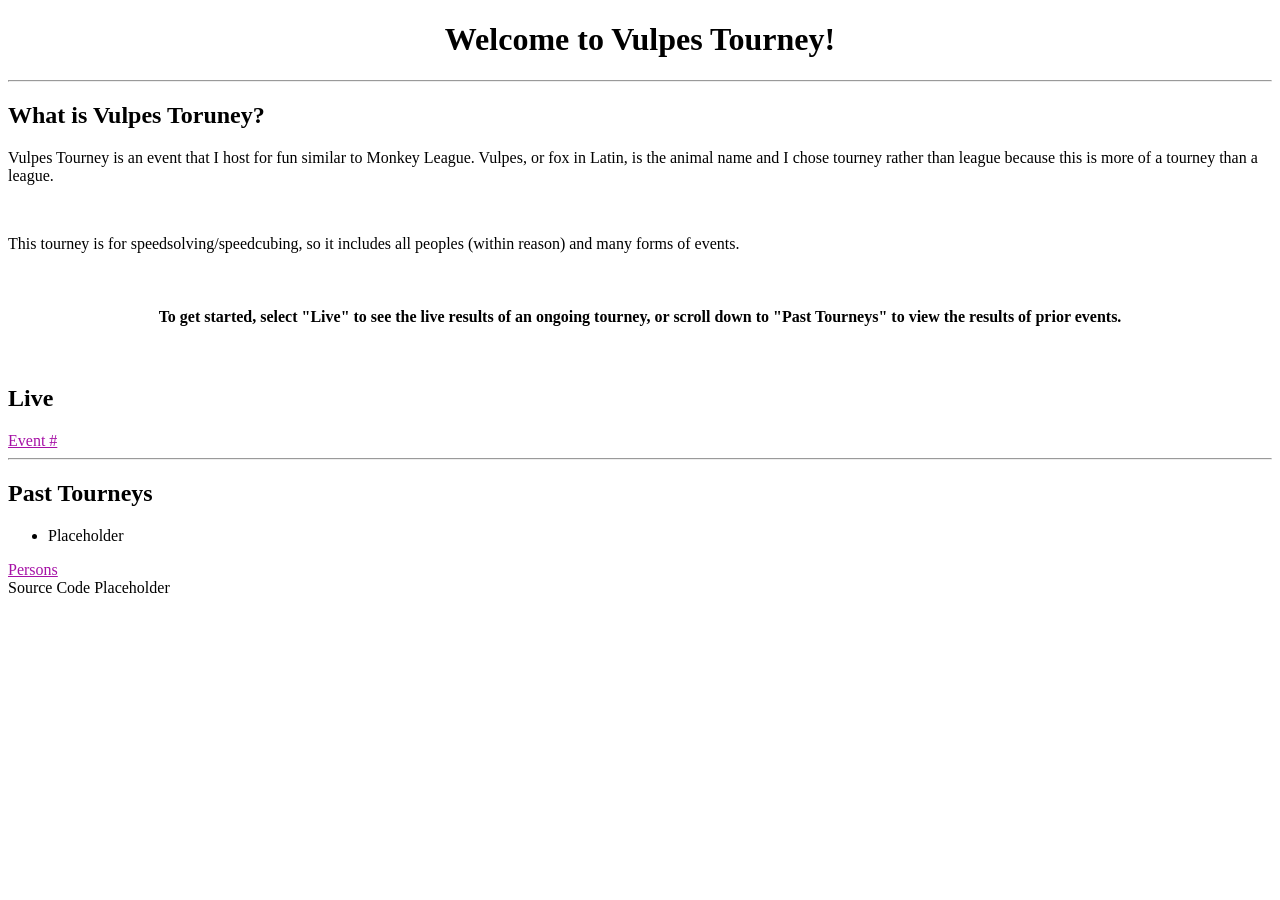
<file: index.html>
<!DOCTYPE html>
<html lang="en">
    <head>
        <meta charset="UTF-8">
        <link rel="stylesheet" type="text/css" href="style.css">
        <title>Vulpes Homepage</title>
    </head>
    <body>
        <header>
            <h1 class="centered">Welcome to Vulpes Tourney!</h1>
        </header>
        
        <hr>
        
        <h2>What is Vulpes Toruney?</h2>
        
        <p>Vulpes Tourney is an event that I host for fun similar to Monkey League.
        Vulpes, or fox in Latin, is the animal name and I chose tourney rather than league because this is more of a tourney than a league.</p>
        
        <br>
        
        <p>This tourney is for speedsolving/speedcubing, so it includes all peoples (within reason) and many forms of events.</p>
        
        <br>
        
        <h4 class="centered">To get started, select "Live" to see the live results of an ongoing tourney, 
        or scroll down to "Past Tourneys" to view the results of prior events.</h4>
        
        <br>
        
        <article>
        
        <h2>Live</h2>
        
        <a href="live.html" class="centered">Event #</a>
        
        <br>
        
        <hr>
        
        <h2>Past Tourneys</h2>
        
        <ul>
            <li>Placeholder</li>
        </ul>
        
        <a href="persons.html">Persons</a>
        
        </article>
        
        <footer>Source Code Placeholder</footer>
    </body>
</html>
</file>
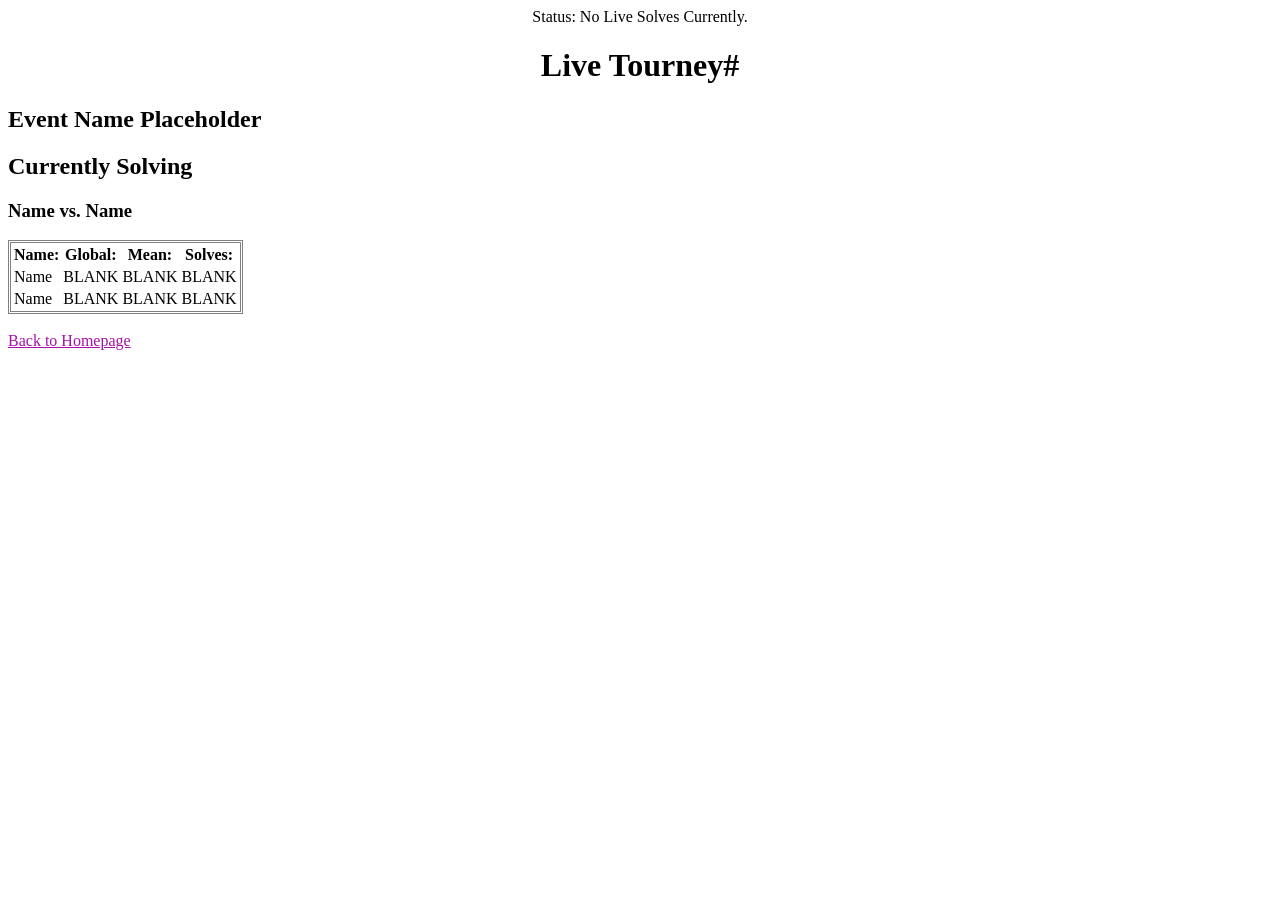
<file: live.html>
<!DOCTYPE html>
<html lang="en">
    <head>
        <meta charset="UTF-8">
        <link rel="stylesheet" type="text/css" href="style.css">
        <title>Live Tourney</title>
    </head>
    <body>
    
        <header class="centered">Status: No Live Solves Currently.</header>
        
        <h1 class="centered">Live Tourney#</h1>
    
        <h2>Event Name Placeholder</h2>
        
        <h2>Currently Solving</h2>
        
        <h3>Name vs. Name</h3>
        
        <table class="double">
            <tr>
                <th>Name: </th>
                <th>Global: </th>
                <th>Mean: </th>
                <th>Solves: </th>
            </tr>
            
            <tr>
                <td>Name</td>
                <td>BLANK</td>
                <td>BLANK</td>
                <td>BLANK</td>
            </tr>
            
            <tr>
                <td>Name</td>
                <td>BLANK</td>
                <td>BLANK</td>
                <td>BLANK</td>
            </tr>
        </table>
    
    <br>
    
    <a href="index.html">Back to Homepage</a>
    </body>
</html>
</file>
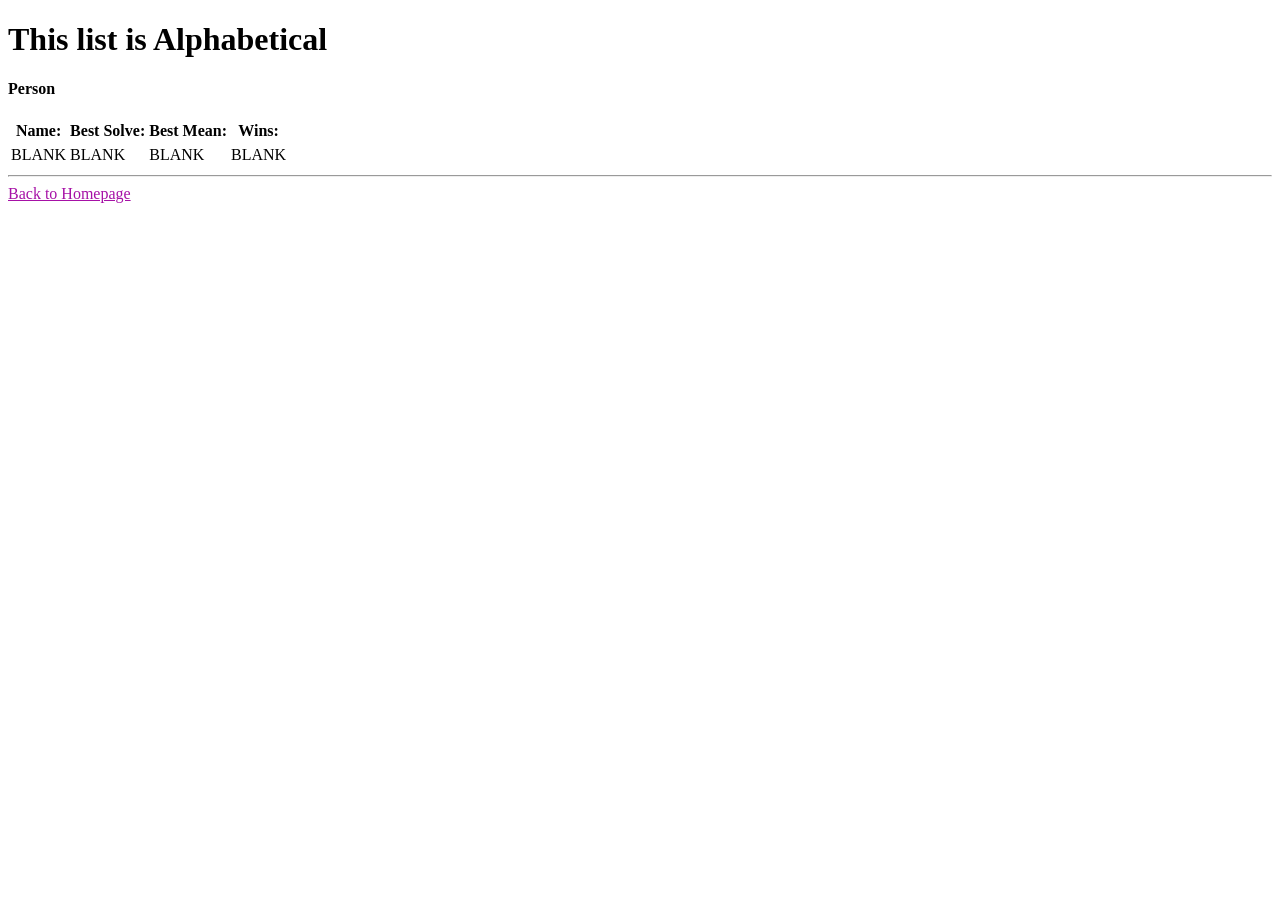
<file: persons.html>
<!DOCTYPE html>
<html lang="en">
    <head>
        <meta charset="UTF-8">
        <link rel="stylesheet" type="text/css" href="style.css">
        <title>Solver Stats</title>
    </head>
    <body>
        <h1>This list is Alphabetical</h1>
        
        <h4>Person</h4>
        <table>
            <tr>
                <th>Name: </th>
                <th>Best Solve: </th>
                <th>Best Mean: </th>
                <th>Wins: </th>
            <tr>
            
            <tr>
                <td>BLANK</td>
                <td>BLANK</td>
                <td>BLANK</td>
                <td>BLANK</td>
            </tr>
        </table>
        
        <hr>
        
        <a href="index.html">Back to Homepage</a>
    </body>
</html>
</file>
<file: style.css>
.centered{
    text-align:center;
}

.double{
    border-style:double;
}

a{
    color:#A611A6;
}
</file>
